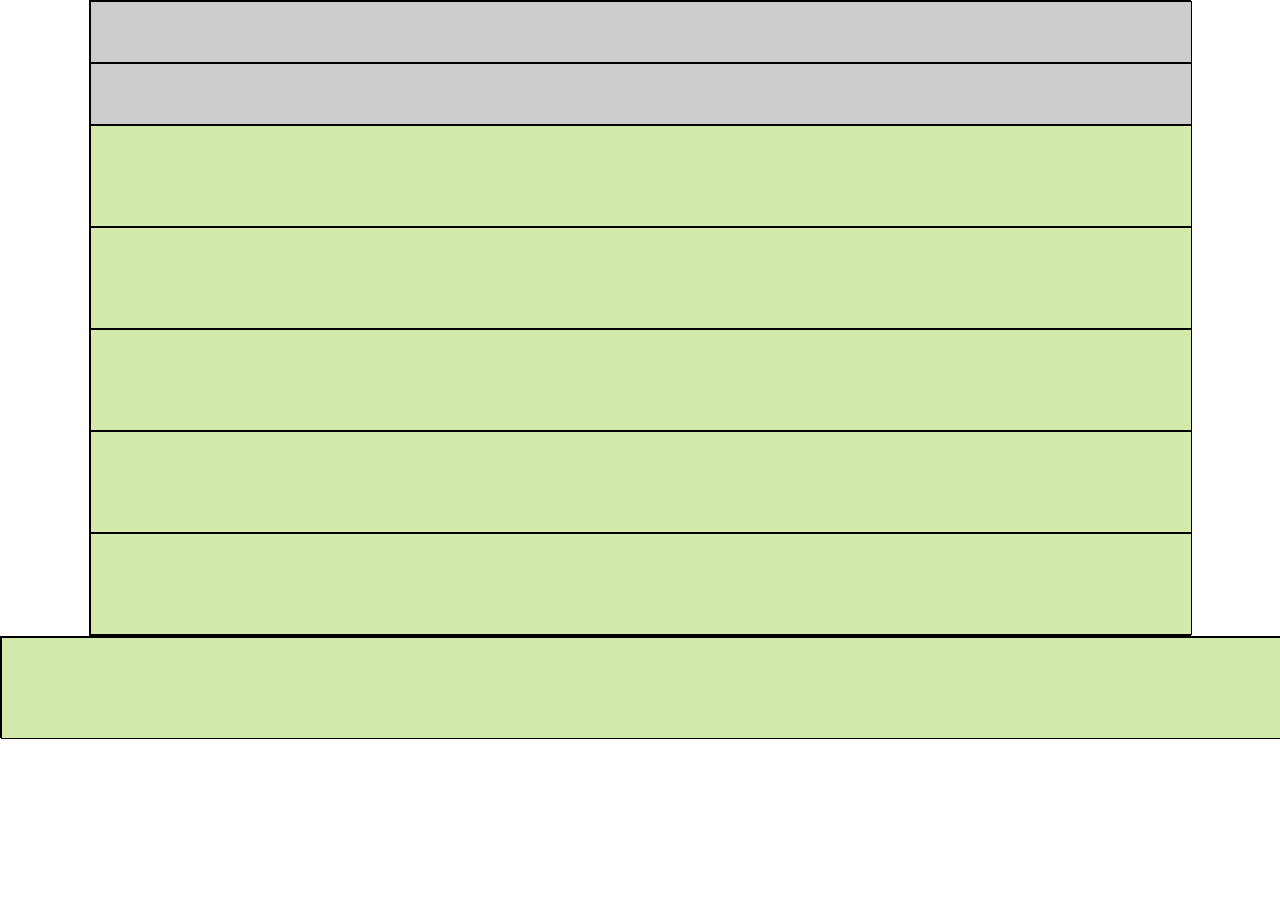
<file: Step3_layout3/index.html>
<!DOCTYPE html>
<html lang="en">
	<head>
		<meta charset="UTF-8">
		<meta name="viewport" content="width=device-width, initial-scale=1.0">
		<link rel="stylesheet" href="style.css" />
		<title>Microsoft Official homepage</title>
	</head>

	<body>
		<div class="container">
			<nav class="main-nav"></nav>
			<header class="showcase"></header>
			<main>
				<section id="web"class="home-cards"></section>
				<section id="bigData-intro"></section>
				<section id="bigdata" class="home-cards"></section>
				<section id="contact" class="ruban dark"></section>
				<section class="follow"></section>
			</main>			
		</div>
		<footer>	
			<section class="links"></section>	
			<section class="sub-footer"></section>	
		</footer>
	</body>
</html>
</file>
<file: Step3_layout3/style.css>
* {
    margin: 0;
    padding: 0;
}

.container {
    background-color: #CCCCCC;
    width: 90%;
    margin: 0 auto;
    height: auto; 
    border: 1px solid black;
    max-width: 1100px;
}
.home-cards, .ruban, .follow, .links,.subfooter, #bigData-intro{
    background-color: #d3eaac; 
    width: 100%;
    height: 100px;
    border: 1px solid black;
}
.main-nav, .showcase {
    background-color: #CCCCCC;
    width: 100%;
    height: 60px;
    border: 1px solid black;
}

footer {
    background-color: #CCCCCC;
    width: 100%;
    height: 100px;
    border: 1px solid black;
}
</file>
